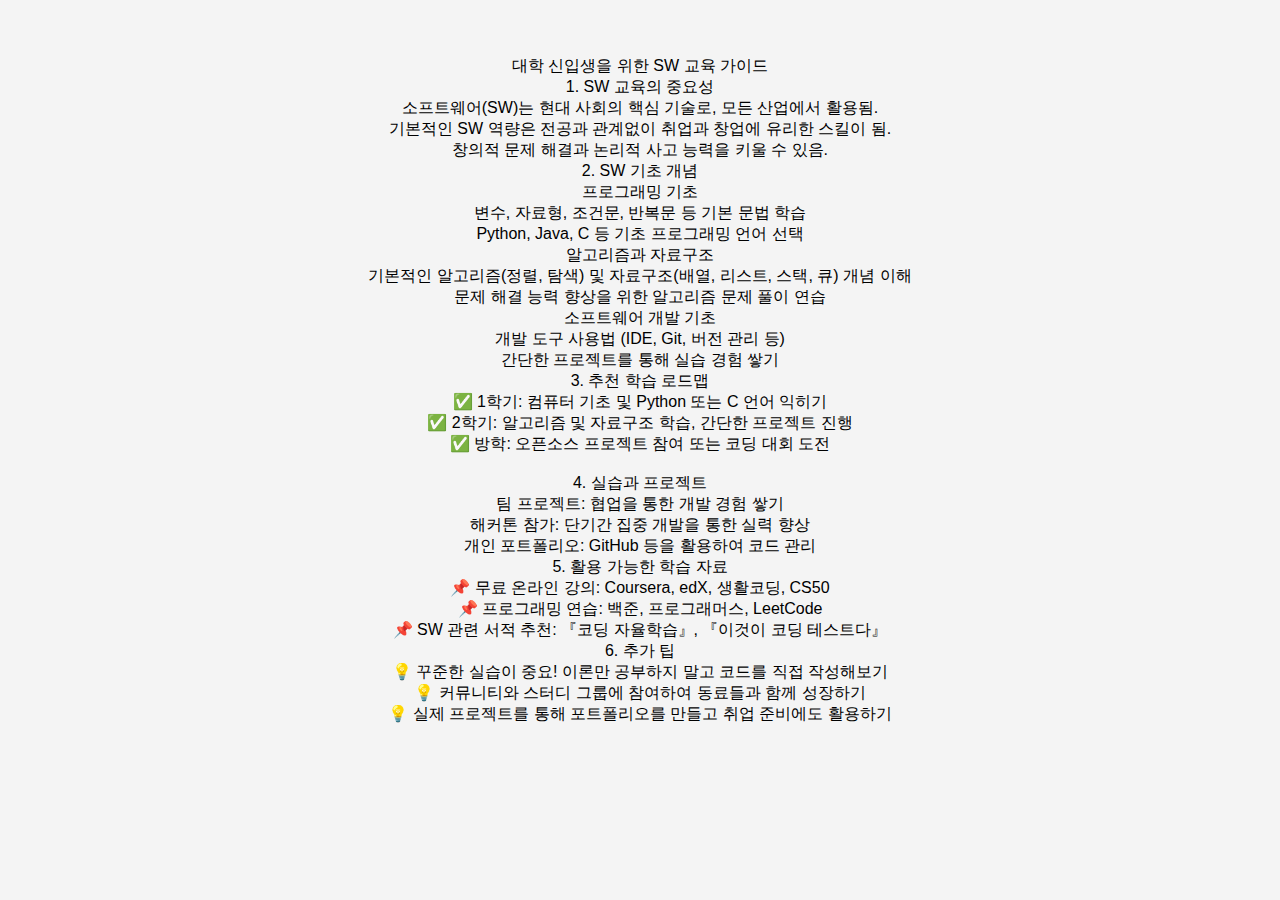
<file: body.html>
<!DOCTYPE html>
<html>
<head>
    <title>second page</title>
    <link rel="stylesheet" type="text/css" href="styles.css">
</head>
<body>
<p>
대학 신입생을 위한 SW 교육 가이드 <br>
1. SW 교육의 중요성<br>
소프트웨어(SW)는 현대 사회의 핵심 기술로, 모든 산업에서 활용됨.<br>
기본적인 SW 역량은 전공과 관계없이 취업과 창업에 유리한 스킬이 됨.<br>
창의적 문제 해결과 논리적 사고 능력을 키울 수 있음.<br>
2. SW 기초 개념<br>
프로그래밍 기초<br>

변수, 자료형, 조건문, 반복문 등 기본 문법 학습<br>
Python, Java, C 등 기초 프로그래밍 언어 선택<br>
알고리즘과 자료구조<br>

기본적인 알고리즘(정렬, 탐색) 및 자료구조(배열, 리스트, 스택, 큐) 개념 이해<br>
문제 해결 능력 향상을 위한 알고리즘 문제 풀이 연습<br>
소프트웨어 개발 기초<br>

개발 도구 사용법 (IDE, Git, 버전 관리 등)<br>
간단한 프로젝트를 통해 실습 경험 쌓기<br>
3. 추천 학습 로드맵<br>
✅ 1학기: 컴퓨터 기초 및 Python 또는 C 언어 익히기<br>
✅ 2학기: 알고리즘 및 자료구조 학습, 간단한 프로젝트 진행<br>
✅ 방학: 오픈소스 프로젝트 참여 또는 코딩 대회 도전<br>
<br>
4. 실습과 프로젝트<br>
팀 프로젝트: 협업을 통한 개발 경험 쌓기<br>
해커톤 참가: 단기간 집중 개발을 통한 실력 향상<br>
개인 포트폴리오: GitHub 등을 활용하여 코드 관리<br>
5. 활용 가능한 학습 자료<br>
📌 무료 온라인 강의: Coursera, edX, 생활코딩, CS50<br>
📌 프로그래밍 연습: 백준, 프로그래머스, LeetCode<br>
📌 SW 관련 서적 추천: 『코딩 자율학습』, 『이것이 코딩 테스트다』<br>

6. 추가 팁<br>
💡 꾸준한 실습이 중요! 이론만 공부하지 말고 코드를 직접 작성해보기<br>
💡 커뮤니티와 스터디 그룹에 참여하여 동료들과 함께 성장하기<br>
💡 실제 프로젝트를 통해 포트폴리오를 만들고 취업 준비에도 활용하기<br>
</p>
</body>
</html>
</file>
<file: styles.css>
/* 전체 페이지 기본 스타일 */
body {
    font-family: Arial, sans-serif;
    margin: 20px;
    padding: 20px;
    text-align: center;
    background-color: #f4f4f4;
}

/* 제목 스타일 */
h1 {
    color: #333;
    font-size: 28px;
    margin-bottom: 10px;
}

/* 소제목 스타일 */
h2 {
    font-size: 22px;
    color: #007bff;
    margin-top: 20px;
}

/* 링크 스타일 */
a {
    text-decoration: none;
    color: #007bff;
    font-weight: bold;
}

a:hover {
    color: #0056b3;
}

/* 리스트 스타일 */
ul {
    list-style-type: none;
    padding: 0;
}

ul li {
    background-color: #fff;
    margin: 5px auto;
    padding: 10px;
    width: 300px;
    border-radius: 8px;
    box-shadow: 2px 2px 5px rgba(0, 0, 0, 0.1);
}

/* 이미지 스타일 */
img {
    max-width: 100%;
    height: auto;
    border-radius: 10px;
    margin-top: 10px;
}

/* div 스타일 */
div {
    background-color: white;
    padding: 15px;
    border-radius: 10px;
    margin-top: 20px;
    box-shadow: 2px 2px 5px rgba(0, 0, 0, 0.1);
}
</file>
